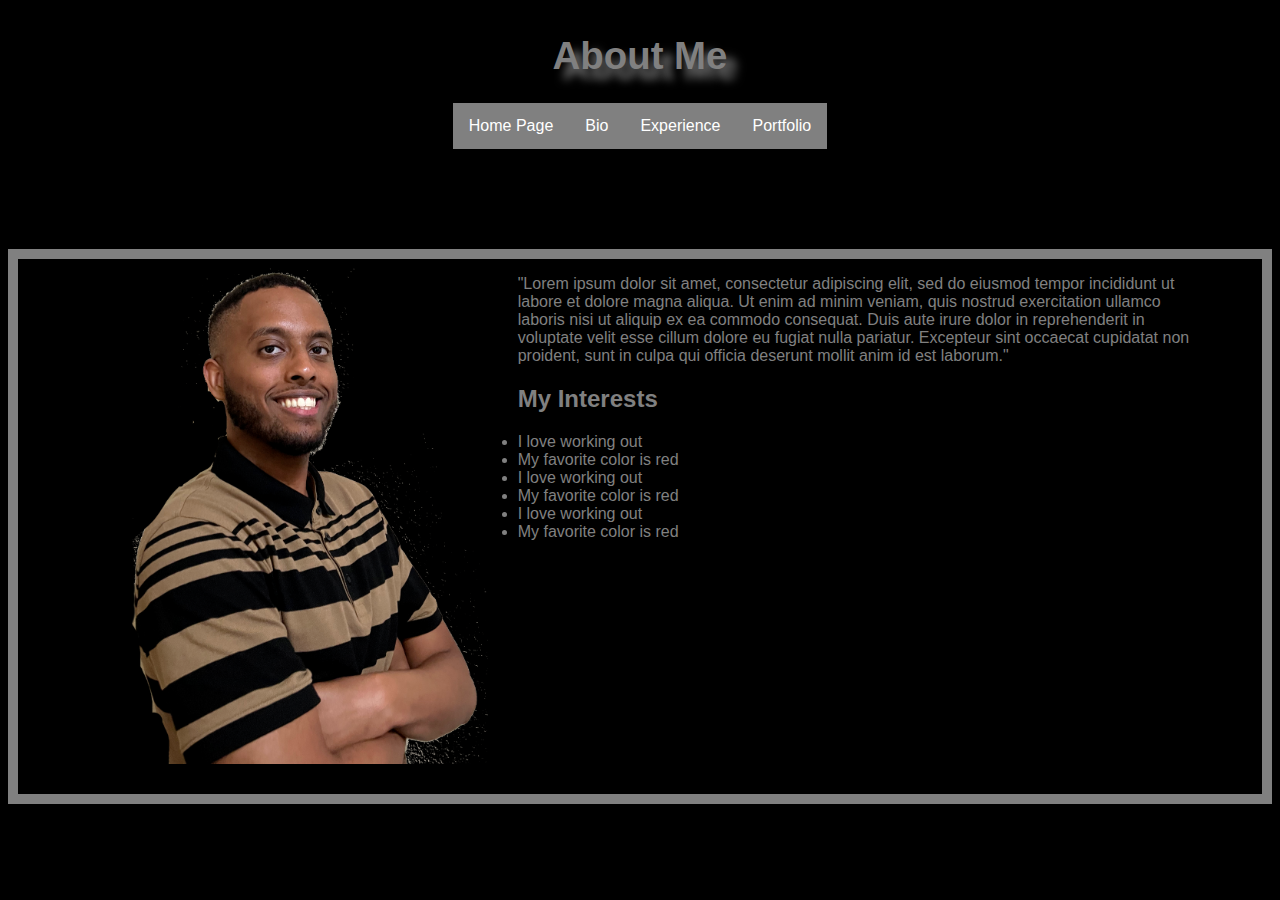
<file: bio.html>
<!DOCTYPE html> 
<html>
    <head>
        <title>Bio</title>
        <link rel="stylesheet" href="bio.css"/>
    </head>
    <body>
        <div id="header1">
            <h1>About Me</h1>
        </div>
        <div class="nav">
            <a class="home" href="index.html">Home Page</a>
            <a href="bio.html">Bio</a> 
            <a href="Experience.html">Experience</a>
            <a href="Portfolio.html">Portfolio</a>
         </div>
       
        <main class="content-block">
            <div class="image">
                <img src="IMG_5405.PNG" alt="a cut out image of habib"/>
            </div>
            
            <div class="bio-box-text">
                 <p>
                    "Lorem ipsum dolor sit amet, consectetur adipiscing elit, sed do eiusmod tempor incididunt ut labore et dolore magna aliqua. Ut enim ad minim veniam, quis nostrud exercitation ullamco laboris nisi ut aliquip ex ea commodo consequat. Duis aute irure dolor in reprehenderit in voluptate velit esse cillum dolore eu fugiat nulla pariatur. Excepteur sint occaecat cupidatat non proident, sunt in culpa qui officia deserunt mollit anim id est laborum."  
                 </p>
                <div class="interests">
                    <h2>My Interests</h2>
                    <ul>
                        <li>I love working out</li>
                        <li>My favorite color is red</li>
                        <li>I love working out</li>
                        <li>My favorite color is red</li>
                        <li>I love working out</li>
                        <li>My favorite color is red</li>
                    </ul>
            </div>
            </div>
            
        </main>
        
  
       

    </body>
</html>
</file>
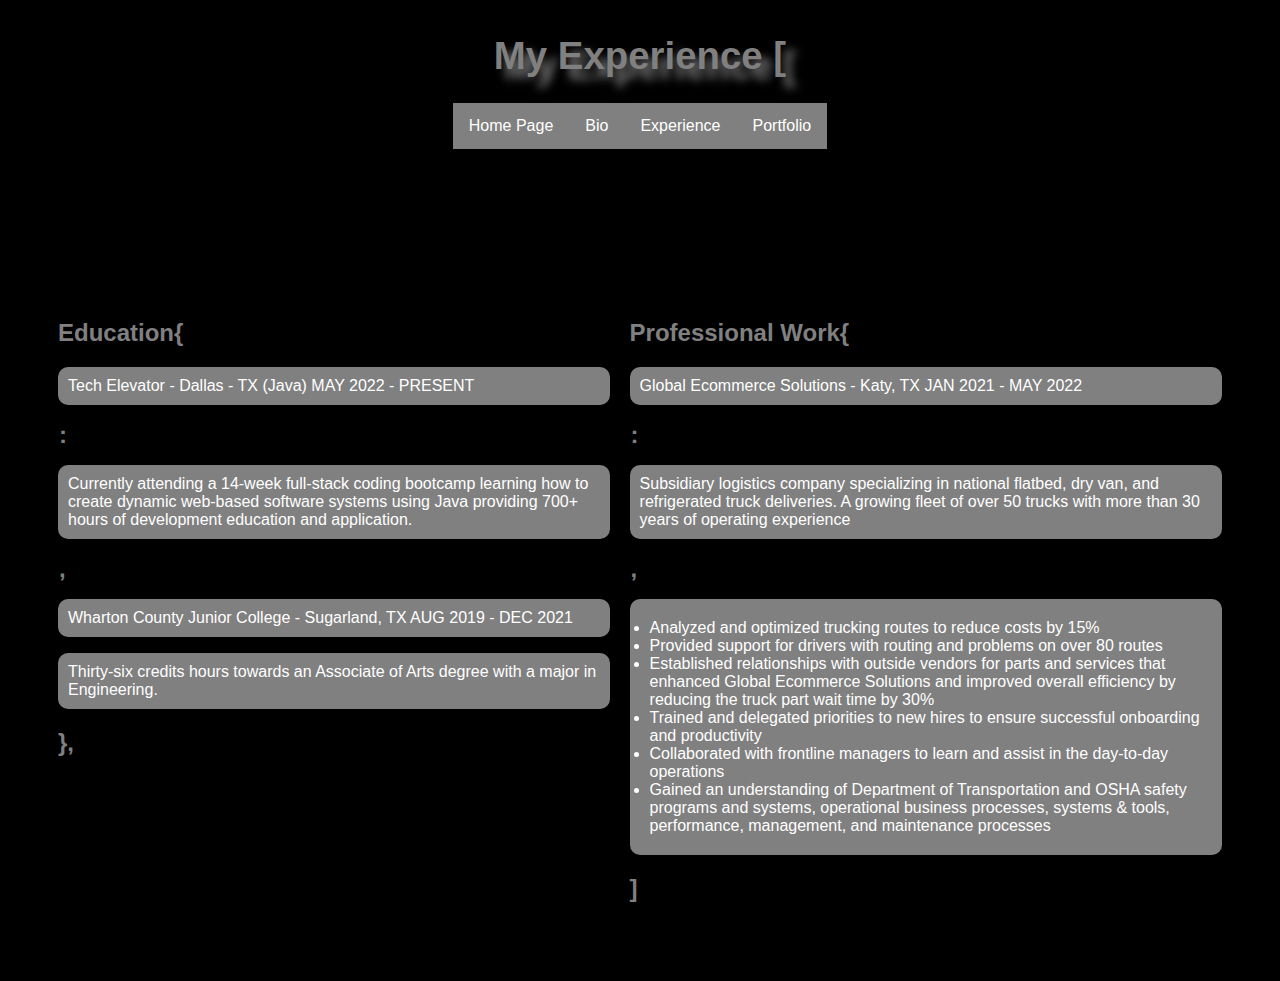
<file: Experience.html>
<!DOCTYPE html>
<html>
    <head>
        <title>Experience</title>
        <link rel="stylesheet" href="Experience.css"/>
    </head>
    <body>
        <div id="header1">
            <h1>My Experience [</h1>
        </div>
        <div class="nav">
            <a class="home" href="index.html">Home Page</a>
            <a href="bio.html">Bio</a> 
            <a href="Experience.html">Experience</a>
            <a href="Portfolio.html">Portfolio</a>
         </div> 
         <div class="text-box">
            <div class="education-box">
                <h2>Education{</h2>
                <p>
                    Tech Elevator - Dallas - TX (Java)                         	          MAY 2022 - PRESENT
                </p>
                     <h2 class="comma">:</h2>
                
                <p>
                    Currently attending a 14-week full-stack coding bootcamp learning how to 
                    create dynamic web-based software systems using Java providing 700+ hours of development education and application.
                </p>
                <h2 class="comma">,</h2>
                <p>
                    Wharton County Junior College - Sugarland, TX            AUG 2019 - DEC 2021
                </p>
                <p>
                    Thirty-six credits hours towards an Associate of Arts degree with a major in Engineering.
                </p>
                <h2>},</h2>
            </div>
            <div class="professional">
                <h2>Professional Work{</h2>
                <p>
                    Global Ecommerce Solutions - Katy, TX               	     JAN 2021 - MAY 2022 
                </p>
                <h2 class="comma">:</h2>
                <p>
                    Subsidiary logistics company specializing in national flatbed, dry van, and 
                    refrigerated truck deliveries. A growing fleet of over 50 trucks with more than 30 years of operating experience
                 
                </p>
                <h2 class="comma">,</h2>   
                    <ul>
                        <li>
                            Analyzed and optimized trucking routes to reduce costs by 15%</li>
                        <li>
                            Provided support for drivers with routing and problems on over 80 routes
                        </li>
                        <li>
                            Established relationships with outside vendors for parts and services that enhanced Global Ecommerce Solutions and improved overall efficiency by reducing the truck part wait time by 30%
                        </li>
                        <li>
                            Trained and delegated priorities to new hires to ensure successful onboarding and productivity</li>
                        <li>
                            Collaborated with frontline managers to learn and assist in the day-to-day operations</li>
                        <li>
                            Gained an understanding of Department of Transportation and OSHA safety programs and systems, operational business processes, systems & tools, performance, management, and maintenance processes
                        </li>
                    </ul>
                    <h2>]</h2>
            </div>
        </div>
    </body>
</html>
</file>
<file: bio.css>
img{
    float: left;
    height: 500px;
    margin: 30px;
    margin-top: 5px;
    margin-left: 100px;
}
body{
    display: flex;
    background-color: black;
    color: grey;
    flex-direction: column;
    align-items: center;
    background-image: url(https://wallpaperaccess.com/full/2842066.jpg);
    font-family: Arial, sans-serif;
}
.bio-box-text{
    margin-right: 50px;
    padding-left: 10px;
}
.nav a{
    float:left;
    background-color: grey;
    color: white;
    text-align: center;
    padding: 14px 16px;
    text-decoration: none;
    font-size: 16px;
    display: flex;
    align-items: center;
    justify-content: center;
}
.nav a:hover{
    background-color:lightgrey;
    color: darkgray;
}
.nav{
    margin-bottom: 100px;
}
#header1{
    text-align: center;
    font-size: larger;
    color: white;
    text-shadow: 10px 10px 10px grey;
}
.content-block{
    margin-right: px;
    border: 10px solid grey;
}
h1{
    color: grey;
}
@media screen and (max-width: 768px){

}
</file>
<file: Experience.css>
body{
    display: flex;
    background-color: black;
    color: white;
    flex-direction: column;
    align-items: center;
    background-image: url(https://wallpaperaccess.com/full/2842066.jpg);
    font-family: Arial, sans-serif;
}   
.nav a{
    float:left;
    background-color: grey;
    color: white;
    text-align: center;
    padding: 14px 16px;
    text-decoration: none;
    font-size: 16px;
    display: flex;
    align-items: center;
    justify-content: center;
    
    
}
.nav a:hover{
    background-color:lightgrey;
    color: darkgray;
}
.nav{
    margin-bottom: 100px;
}
#header1{
    text-align: center;
    font-size: larger;
    color: white;
    text-shadow: 10px 10px 10px grey;
}
.text-box{
    display: flex;
    flex-direction: row;
    margin: 50px;
    
}
h2{

    color: grey;

}
.education-box{
    margin-right: 10px;
}
.professional{
    margin-left: 10px;
}
.comma{
    margin: 1px;
}
p , ul{
    background-color: grey;
    border-radius: 10px;
    padding: 10px;
    
}
h1{
    color: grey;
}
ul{
    padding: 20px;
}
@media screen and (max-width: 768px){
    .text-box{
        flex-direction: column;
    }
}
</file>
